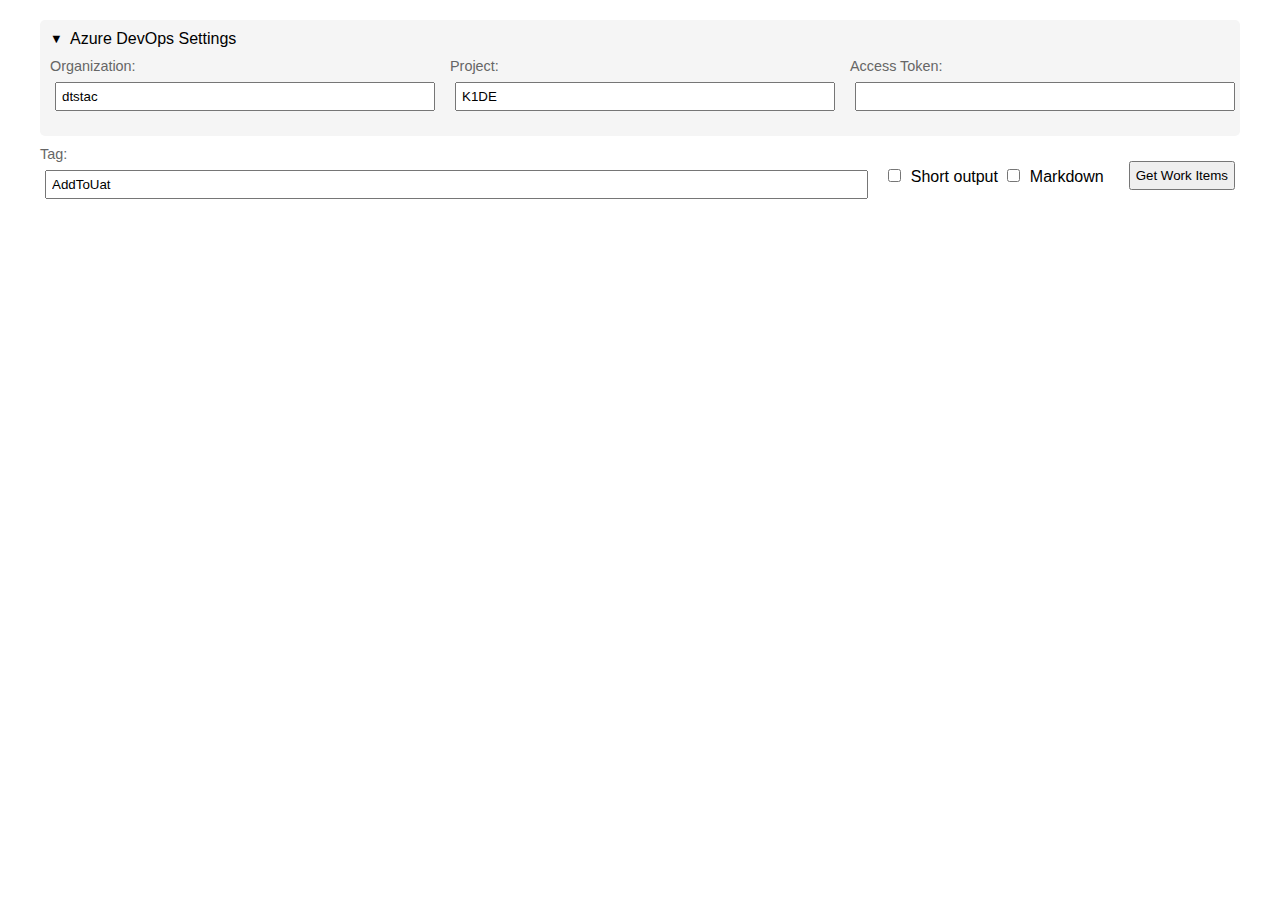
<file: index.html>
<!DOCTYPE html>
<html>
<head>
    <meta charset="UTF-8">
    <title>Azure DevOps PR Tracker</title>
    <style>
        body { font-family: Arial; max-width: 1200px; margin: 20px auto; padding: 0 20px; }
        .form { margin-bottom: 20px; }
        input, button { margin: 5px; padding: 5px; }
        .error { color: red; }
        pre { white-space: pre-wrap; }
        .markdown { background: #f5f5f5; padding: 20px; border-radius: 5px; }
        .spinner { display: inline-block; width: 20px; height: 20px; border: 3px solid #f3f3f3;
                  border-top: 3px solid #3498db; border-radius: 50%; animation: spin 1s linear infinite; }
        @keyframes spin { 0% { transform: rotate(0deg); } 100% { transform: rotate(360deg); } }
        .loading { color: #666; margin-left: 10px; }
        .form-group { margin: 10px 0; }
        .form-group label { display: inline-block; width: 120px; }
        .copy-button { margin-left: 10px; padding: 5px 10px; cursor: pointer; }
        .output-container { position: relative; }
        .form-row { 
            display: flex; 
            align-items: center; 
            gap: 20px; 
            margin: 10px 0; 
        }
        .form-group { 
            flex: 1; 
            margin: 0; 
            min-width: 200px;
        }
        .form-group label { 
            display: block; 
            margin-bottom: 3px; 
            font-size: 0.9em; 
            color: #666; 
        }
        .form-group input[type="text"],
        .form-group input[type="password"] { 
            width: 100%; 
            box-sizing: border-box;
        }
        .options-group {
            margin: 10px 0;
        }
        .collapsible {
            background: #f5f5f5;
            padding: 10px;
            border-radius: 5px;
            margin-bottom: 10px;
        }
        .collapsible-header {
            cursor: pointer;
            user-select: none;
            display: flex;
            align-items: center;
        }
        .collapsible-header:before {
            content: '\25BC';  /* Unicode символ для треугольника вниз */
            margin-right: 8px;
            display: inline-block;
            transition: transform 0.2s;
            font-size: 0.8em;
            width: 12px;
            height: 12px;
            line-height: 12px;
            text-align: center;
        }
        .collapsible.collapsed .collapsible-header:before {
            transform: rotate(-90deg);
        }
        .collapsible.collapsed .collapsible-content {
            visibility: hidden;
            height: 0;
            overflow: hidden;
            padding: 0;
            margin: 0;
        }
        .collapsible .collapsible-content {
            visibility: visible;
            height: auto;
            transition: visibility 0s, height 0.2s ease-out;
        }
        .invalid {
            border-color: red !important;
        }
    </style>
</head>
<body>
    <form id="azureForm" autocomplete="on">
        <div class="collapsible collapsed">
            <div class="collapsible-header">Azure DevOps Settings</div>
            <div class="collapsible-content">
                <div class="form-row">
                    <div class="form-group">
                        <label for="org">Organization:</label>
                        <input type="text" 
                               id="org" 
                               name="org" 
                               value="dtstac" 
                               required
                               autocomplete="username">
                    </div>
                    
                    <div class="form-group">
                        <label for="project">Project:</label>
                        <input type="text" 
                               id="project" 
                               name="project" 
                               value="K1DE"
                               required>
                    </div>
                    
                    <div class="form-group">
                        <label for="pat">Access Token:</label>
                        <input type="password" 
                               id="pat" 
                               name="pat" 
                               required
                               autocomplete="current-password">
                    </div>
                </div>
            </div>
        </div>

        <div class="form-row">
            <div class="form-group">
                <label for="tag">Tag:</label>
                <input type="text" 
                       id="tag" 
                       name="tag" 
                       value="AddToUat"
                       required>
            </div>

            <div class="options-group">
                <label><input type="checkbox" id="shortOutput" name="shortOutput"> Short output</label>
                <label><input type="checkbox" id="markdownOutput" name="markdownOutput"> Markdown</label>
            </div>

            <div>
                <button type="submit" id="fetchButton">Get Work Items</button>
                <span id="loading" style="display: none">
                    <div class="spinner"></div>
                    <span class="loading">Loading...</span>
                </span>
            </div>
        </div>
    </form>

    <div class="output-container">
        <div id="output"></div>
        <button id="copyButton" class="copy-button" style="display: none">Copy to Clipboard</button>
    </div>

    <script>
        window.onload = function() {
            const savedPat = localStorage.getItem('azure_pat');
            if (savedPat) {
                document.getElementById('pat').value = savedPat;
            }
            
            // Check if all required fields in collapsible section are filled
            const collapsible = document.querySelector('.collapsible');
            const requiredFields = collapsible.querySelectorAll('input[required]');
            const allFieldsFilled = Array.from(requiredFields).every(input => input.value.trim());
            
            // Expand section if any required field is empty
            if (!allFieldsFilled) {
                collapsible.classList.remove('collapsed');
            }

            // Add collapsible functionality
            document.querySelector('.collapsible-header').addEventListener('click', function() {
                const collapsible = this.parentElement;
                const requiredFields = collapsible.querySelectorAll('input[required]');
                const hasInvalidFields = Array.from(requiredFields).some(input => 
                    input.classList.contains('invalid') || !input.value.trim()
                );

                // Allow toggling only if no validation errors
                if (!hasInvalidFields) {
                    collapsible.classList.toggle('collapsed');
                } else if (collapsible.classList.contains('collapsed')) {
                    // Always allow expanding if there are errors
                    collapsible.classList.remove('collapsed');
                }
            });
        }

        // Form validation
        document.getElementById('azureForm').addEventListener('submit', async function(e) {
            e.preventDefault();
            
            // Reset validation
            this.querySelectorAll('input[required]').forEach(input => {
                input.classList.remove('invalid');
            });

            let isValid = true;
            let firstInvalidInput = null;

            // Check all required fields
            this.querySelectorAll('input[required]').forEach(input => {
                if (!input.value.trim()) {
                    input.classList.add('invalid');
                    isValid = false;
                    if (!firstInvalidInput) {
                        firstInvalidInput = input;
                    }
                }
            });

            if (!isValid) {
                firstInvalidInput.focus();
                return;
            }

            // If form is valid, collapse the section before sending
            const collapsible = document.querySelector('.collapsible');
            collapsible.classList.add('collapsed');
            
            await getWorkItems();
        });

        // Add input validation on change
        document.querySelectorAll('input[required]').forEach(input => {
            input.addEventListener('input', function() {
                if (this.value.trim()) {
                    this.classList.remove('invalid');
                } else {
                    this.classList.add('invalid');
                }
            });
        });

        async function getWorkItems() {
            const org = document.getElementById('org').value;
            const project = document.getElementById('project').value;
            const tag = document.getElementById('tag').value;
            const pat = document.getElementById('pat').value;
            
            localStorage.setItem('azure_pat', pat);

            const isShort = document.getElementById('shortOutput').checked;
            const isMarkdown = document.getElementById('markdownOutput').checked;
            const output = document.getElementById('output');
            const loading = document.getElementById('loading');
            const fetchButton = document.getElementById('fetchButton');

            const headers = {
                'Authorization': 'Basic ' + btoa(':' + pat),
                'Content-Type': 'application/json'
            };

            try {
                loading.style.display = 'inline-block';
                fetchButton.disabled = true;
                document.getElementById('copyButton').style.display = 'none';
                output.innerHTML = `<pre class="${isMarkdown ? 'markdown' : ''}"></pre>`;
                const resultElement = output.querySelector('pre');
                
                // Initial header
                resultElement.textContent = isMarkdown ? `## Work items with tag: ${tag}\n\n` : '';

                // Get work items by tag
                const wiqlQuery = {
                    query: `SELECT [System.Id], [System.Title], [System.WorkItemType]
                           FROM WorkItems
                           WHERE [System.Tags] CONTAINS '${tag}'
                           AND [System.WorkItemType] IN ('Product Backlog Item', 'Bug', 'Issue', 'Defect', 'Incident', 'Task')
                           ORDER BY [System.WorkItemType], [System.Id]`
                };

                const workItems = await fetch(`https://dev.azure.com/${org}/${project}/_apis/wit/wiql?api-version=7.0`, {
                    method: 'POST',
                    headers,
                    body: JSON.stringify(wiqlQuery)
                }).then(r => r.json());

                // Process each work item
                for (const item of workItems.workItems) {
                    const workItem = await fetch(`https://dev.azure.com/${org}/${project}/_apis/wit/workitems/${item.id}?$expand=relations&api-version=7.0`, {
                        headers
                    }).then(r => r.json());

                    // Get PR links for main work item
                    const prLinks = workItem.relations
                        ?.filter(rel => rel.rel === 'ArtifactLink' && rel.attributes.name === 'Pull Request')
                        .map(rel => ({
                            id: rel.url.split('/').pop().split('%2F').pop(),
                            repository_id: rel.url.split('/').pop().split('%2F')[0]
                        }))
                        .sort((a, b) => parseInt(a.id) - parseInt(b.id)) || [];

                    if (prLinks.length) {
                        // Add work item info
                        const workItemLine = isMarkdown 
                            ? (isShort 
                                ? `### #${item.id}\n`
                                : `### #${item.id} (${workItem.fields['System.WorkItemType']})\n> ${workItem.fields['System.Title']}\n\n`)
                            : (isShort
                                ? `\n#${item.id}\n`
                                : `\n#${item.id} (${workItem.fields['System.WorkItemType']}): ${workItem.fields['System.Title']}\n`);
                        
                        resultElement.textContent += workItemLine;

                        // Add PR details for main work item
                        for (const link of prLinks) {
                            const pr = await fetch(`https://dev.azure.com/${org}/${project}/_apis/git/pullrequests/${link.id}?api-version=7.0`, {
                                headers
                            }).then(r => r.json());

                            const prLine = isMarkdown
                                ? `* PR !${link.id} → \`${pr.repository.name}\` → \`${pr.targetRefName.replace('refs/heads/', '')}\`${isShort ? '' : `\n  * ${pr.title}`}\n`
                                : `    PR !${link.id} → ${pr.repository.name} → ${pr.targetRefName.replace('refs/heads/', '')}${isShort ? '' : ` -> ${pr.title}`}\n`;
                            
                            resultElement.textContent += prLine;
                        }

                        // Get child work items
                        const childIds = workItem.relations
                            ?.filter(rel => rel.rel === 'System.LinkTypes.Hierarchy-Forward')
                            .map(rel => rel.url.split('/').pop()) || [];

                        if (childIds.length) {
                            let hasChildPRs = false;
                            let childOutput = '';

                            for (const childId of childIds) {
                                const childWorkItem = await fetch(`https://dev.azure.com/${org}/${project}/_apis/wit/workitems/${childId}?$expand=relations&api-version=7.0`, {
                                    headers
                                }).then(r => r.json());

                                const childPRLinks = childWorkItem.relations
                                    ?.filter(rel => rel.rel === 'ArtifactLink' && rel.attributes.name === 'Pull Request')
                                    .map(rel => ({
                                        id: rel.url.split('/').pop().split('%2F').pop(),
                                        repository_id: rel.url.split('/').pop().split('%2F')[0]
                                    }))
                                    .sort((a, b) => parseInt(a.id) - parseInt(b.id)) || [];

                                if (childPRLinks.length) {
                                    if (!hasChildPRs) {
                                        hasChildPRs = true;
                                        childOutput = isMarkdown ? '\n#### Child items\n' : '\n    Child items:\n';
                                    }

                                    for (const link of childPRLinks) {
                                        const pr = await fetch(`https://dev.azure.com/${org}/${project}/_apis/git/pullrequests/${link.id}?api-version=7.0`, {
                                            headers
                                        }).then(r => r.json());

                                        const prLine = isMarkdown
                                            ? `* PR !${link.id} → \`${pr.repository.name}\` → \`${pr.targetRefName.replace('refs/heads/', '')}\`${isShort ? '' : `\n  * ${pr.title}`}\n`
                                            : `        PR !${link.id} → ${pr.repository.name} → ${pr.targetRefName.replace('refs/heads/', '')}${isShort ? '' : ` -> ${pr.title}`}\n`;
                                        
                                        childOutput += prLine;
                                    }
                                }
                            }

                            if (hasChildPRs) {
                                resultElement.textContent += childOutput;
                            }
                        }
                    }
                }

                // Show copy button after successful load
                document.getElementById('copyButton').style.display = 'inline-block';
            } catch (error) {
                output.innerHTML = `<div class="error">Error: ${error.message}</div>`;
                document.getElementById('copyButton').style.display = 'none';
            } finally {
                loading.style.display = 'none';
                fetchButton.disabled = false;
            }
        }

        // Add copy button handler
        document.getElementById('copyButton').addEventListener('click', function() {
            const output = document.querySelector('#output pre');
            if (output) {
                navigator.clipboard.writeText(output.textContent)
                    .then(() => alert('Copied to clipboard!'))
                    .catch(err => alert('Failed to copy: ' + err));
            }
        });
    </script>
</body>
</html>
</file>
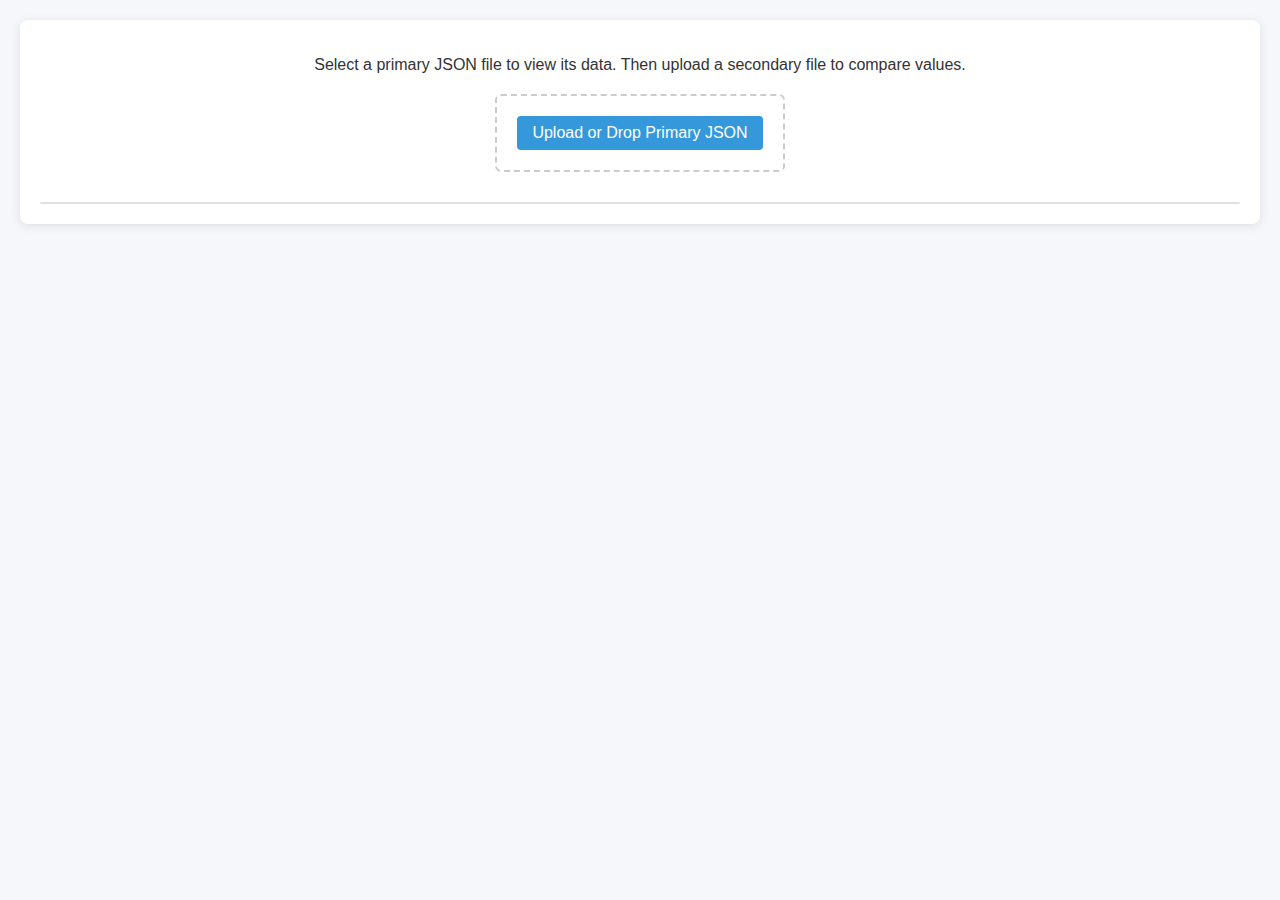
<file: json-table-viewer/index.html>
<!DOCTYPE html>
<html lang="en">
<head>
    <meta charset="UTF-8">
    <meta name="viewport" content="width=device-width, initial-scale=1.0">
    <title>JSON Table Viewer and Comparer</title>
    <link rel="stylesheet" href="styles.css">
    <link rel="stylesheet" href="https://cdnjs.cloudflare.com/ajax/libs/font-awesome/6.0.0-beta3/css/all.min.css">
</head>
<body>
    <div class="container">
       
        <p class="instructions">Select a primary JSON file to view its data. Then upload a secondary file to compare values.</p>
        <div class="controls">
            <div class="drop-zone" id="primaryDropZone">
                <label for="fileInput" class="btn">Upload or Drop Primary JSON</label>
                <input type="file" id="fileInput" accept=".json" style="display:none">
            </div>
            <div class="drop-zone" id="secondaryDropZone" style="display:none;">
                <label for="fileInput2" class="btn">Upload or Drop Secondary JSON to Compare</label>
                <input type="file" id="fileInput2" accept=".json" style="display:none">
            </div>
            <div class="toggle-extra" style="display:none;">
                <label class="switch">
                    <input type="checkbox" id="toggleExtra">
                    <span class="slider round"></span>
                </label>
                <span class="toggle-extra-label">Show Other Data</span>
            </div>
        </div>
        <div id="otherData1" class="other-data"></div>
        <div id="otherData2" class="other-data"></div>
        <div class="table-container">
            <table id="jsonTable">
                <thead>
                    <tr id="headers">
                        <!-- Headers will be added dynamically -->
                    </tr>
                </thead>
                <tbody id="tableBody">
                    <!-- Table content will be added dynamically -->
                </tbody>
            </table>
        </div>
    </div>
    <script src="script.js"></script>
</body>
</html>
</file>
<file: json-table-viewer/styles.css>
body {
    font-family: 'Segoe UI', Tahoma, Geneva, Verdana, sans-serif;
    margin: 0;
    padding: 20px;
    background-color: #f5f7fa;
    color: #333;
}

.container {
    max-width: 1200px;
    margin: 0 auto;
    padding: 20px;
    background-color: white;
    border-radius: 8px;
    box-shadow: 0 2px 10px rgba(0, 0, 0, 0.1);
}

h1 {
    color: #2c3e50;
    text-align: center;
    margin-bottom: 30px;
}

.controls {
    display: flex;
    justify-content: center;
    gap: 15px;
    margin-bottom: 20px;
    flex-wrap: wrap;
}

input[type="file"] {
    padding: 8px 15px;
    border: 1px solid #ddd;
    border-radius: 4px;
    background-color: white;
}

button {
    padding: 8px 15px;
    background-color: #3498db;
    color: white;
    border: none;
    border-radius: 4px;
    cursor: pointer;
    transition: background-color 0.3s;
}

button:hover {
    background-color: #2980b9;
}

.drop-zone {
    border: 2px dashed #ccc;
    border-radius: 6px;
    padding: 20px;
    text-align: center;
    cursor: pointer;
    margin-bottom: 10px;
}

.drop-zone.hover {
    border-color: #888;
}

.table-container {
    overflow-x: auto;
    overflow-y: auto;
    margin-top: 20px;
    border: 1px solid #e0e0e0;
    border-radius: 4px;
    max-height: calc(100vh - 200px);
}

table {
    width: 100%;
    border-collapse: collapse;
    font-size: 14px;
}

th, td {
    padding: 12px 15px;
    text-align: left;
    border-bottom: 1px solid #e0e0e0;
}

th {
    background-color: #f8f9fa;
    font-weight: 600;
    cursor: pointer;
    user-select: none;
    position: relative;
}

th:hover {
    background-color: #e9ecef;
}

th.sorted-asc::after {
    content: '\2191';
    margin-left: 5px;
    font-size: 12px;
}

th.sorted-desc::after {
    content: '\2193';
    margin-left: 5px;
    font-size: 12px;
}

tr:hover {
    background-color: #f8f9fa;
}

.expand-btn {
    background: none;
    border: none;
    color: #3498db;
    cursor: pointer;
    font-size: 16px;
    padding: 0 5px;
}

.nested-table {
    width: 100%;
    margin: 10px 0;
    background-color: #f8f9fa;
    border: 1px solid #e0e0e0;
    border-radius: 4px;
}

.nested-table th {
    background-color: #e9ecef;
}

.diff-highlight {
    background-color: rgba(255, 0, 0, 0.1);
}

.diff-present {
  background-color: #ffe5e5 !important;
  color: #c0392b;
}

.json-value {
    white-space: pre-wrap;
    word-break: break-word;
}

.json-object, .json-array {
    background-color: #f8f9fa;
    padding: 10px;
    border-radius: 4px;
    border-left: 3px solid #3498db;
    margin: 5px 0;
}

.json-string {
    color: #2ecc71;
}

.json-number {
    color: #e74c3c;
}

.json-boolean {
    color: #9b59b6;
}

.json-null {
    color: #7f8c8d;
}

.json-key {
    color: #3498db;
    font-weight: bold;
}

.json-brace {
    color: #2c3e50;
}

.clickable-title {
  display: flex;
  justify-content: space-between;
  align-items: center;
  width: 100%;
  background-color: #eaf4ff;
  padding: 5px;
  border-radius: 4px;
  color: #3498db;
  text-decoration: underline;
  cursor: pointer;
}

.clickable-title:hover {
  background-color: #d0e8ff;
  color: #2980b9;
}

.clickable-title span:first-child {
  flex: 1;
  overflow: hidden;
  white-space: nowrap;
  text-overflow: ellipsis;
}

.clickable-title span#secondaryToggleDiff {
  flex: none;
  margin-left: 10px;
  white-space: nowrap;
}

.btn {
  display: inline-block;
  padding: 8px 15px;
  background-color: #3498db;
  color: white;
  border-radius: 4px;
  cursor: pointer;
  text-decoration: none;
}

.btn:hover {
  background-color: #2980b9;
}

.instructions {
  text-align: center;
  margin-bottom: 20px;
}

.toggle-extra {
    display: flex;
    align-items: center;
    gap: 8px;
    margin-bottom: 10px;
}

/* Toggle switch */
.switch {
    position: relative;
    display: inline-block;
    width: 50px;
    height: 24px;
}
/* Hide default checkbox */
.switch input {
    opacity: 0;
    width: 0;
    height: 0;
}
.slider {
    position: absolute;
    cursor: pointer;
    top: 0;
    left: 0;
    right: 0;
    bottom: 0;
    background-color: #ccc;
    transition: 0.4s;
}
.slider:before {
    position: absolute;
    content: "";
    height: 18px;
    width: 18px;
    left: 3px;
    bottom: 3px;
    background-color: white;
    transition: 0.4s;
    border-radius: 50%;
}
input:checked + .slider {
    background-color: #3498db;
}
input:checked + .slider:before {
    transform: translateX(26px);
}
/* Rounded slider */
.slider.round {
    border-radius: 24px;
}
</file>
